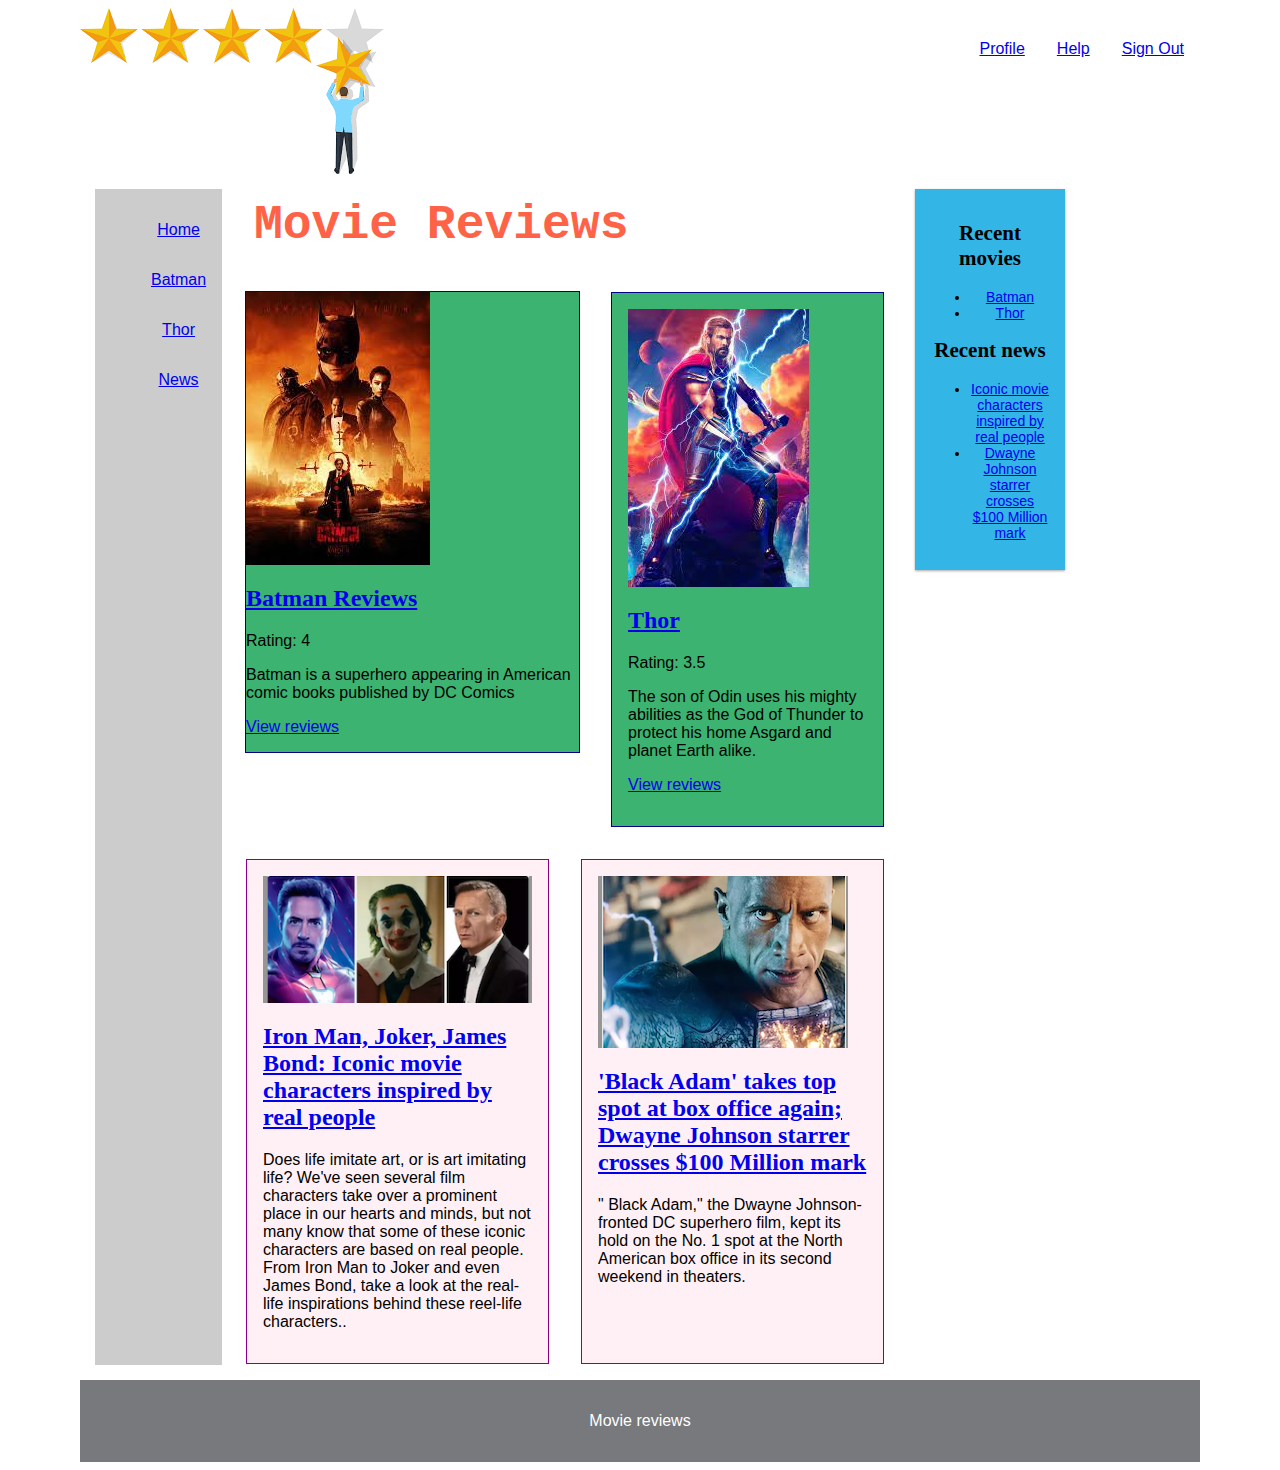
<file: index.html>
<!DOCTYPE html>
<html lang="en">
    
    <head>
<meta name="viewport" content="width=device-width, initial-scale=1">

        <title>Movies</title>
        <meta charset="utf-8">
        <link rel="stylesheet" href="style.css">
    </head>
    
    <body>

        <header class="header">

            
                <a href="/" title="Home" rel="home" class="site-logo">
                    <img src="stars.png" alt="reviews logo">
                </a>
          <div class="row">
            <nav id="user-nav" class="navigation user-nav">
                <ul class="menu-user menu">
                    <li class="menu-user__item"><a href="/" class="menu-user__link">Profile</a></li>
                    <li class="menu-user__item"><a href="/" class="menu-user__link">Help</a></li>
                    <li class="menu-user__item"><a href="/" class="menu-user__link">Sign Out</a></li>
                </ul>
        </nav>
        </header>  
        <div class="col-3 col-s-3 menu">
        <nav id="primary-nav" class="navigation primary-nav">
            <ul class="menu-main menu">
                <li class="menu-main__item"><a href="/" class="menu-main__link">Home</a></li>
                <li class="menu-main__item"><a href="/articles.html" class="menu-main__link">Batman</a></li>
                <li class="menu-main__item"><a href="thor.html" class="menu-main__link">Thor</a></li>
                <li class="menu-main__item"><a href="/recipes.html" class="menu-main__link">News</a></li>
            </ul>
        </nav>
</div>


        <section class="main-content">
            <h1 class="page-title">Movie Reviews</h1>

            <div class="articles">
 <div class="col-6 col-s-9">
                <article class="reviews">
                    <img src="images/batman.jpeg" alt="Scene from Batman">
                    <h2><a href="batman.html">Batman Reviews</a></h2>
                    <p>Rating: 4</p>
                    <p>Batman is a superhero appearing in American comic books published by DC Comics</p>
                    <p><a href="Batman.html">View reviews</a></p>
                </article> </div>

                <article class="reviews">
                    <img src="images/thor.jpeg" alt="The son of Odin uses his mighty abilities as the God of Thunder to protect his home Asgard and planet Earth alike.">
                    <h2><a href="thor.html">Thor</a></h2>
                    <p>Rating: 3.5</p>
                    <p>The son of Odin uses his mighty abilities as the God of Thunder to protect his home Asgard and planet Earth alike.</p>
                    <p><a href="reviews/Thor.html">View reviews</a></p>
                </article>
            
                <article class="news">
                    <img src="images/jkr.jpeg" alt="marvel">
                    <h2><a href="https://timesofindia.indiatimes.com/entertainment/english/hollywood/news/iron-man-joker-james-bond-iconic-movie-characters-inspired-by-real-people/photostory/95224657.cms?picid=95225998">Iron Man, Joker, James Bond: Iconic movie characters inspired by real people</a></h2>
                    <p>Does life imitate art, or is art imitating life? We've seen several film characters take over a prominent place in our hearts and minds, but not many know that some of these iconic characters are based on real people. From Iron Man to Joker and even James Bond, take a look at the real-life inspirations behind these reel-life characters..</p>
                  
                </article>
            
                <article class="news">
                    <img src="images/adams.jpeg" alt="adams">
                    <h2><a href="https://timesofindia.indiatimes.com/entertainment/english/hollywood/box-office/black-adam-takes-top-spot-at-box-office-again-dwayne-johnson-starrer-crosses-100-million-mark/articleshow/95198749.cms">'Black Adam' takes top spot at box office again; Dwayne Johnson starrer crosses $100 Million mark</a></h2>
                    <p>" Black Adam," the Dwayne Johnson-fronted DC superhero film, kept its hold on the No. 1 spot at the North American box office in its second weekend in theaters. </p>

                  </article>
            </div>
        </section>
</div>
 <div class="col-3 col-s-12">
        <div class="aside">
            
                <h2>Recent movies</h2>
                <ul>
                    <li><a href="reviews/Batman.html">Batman</a></li>
                    <li><a href="reviews/Thor.html">Thor</a></li>
                   
                </ul>
          
          
                <h2>Recent news</h2>
                <ul>
                    <li><a href="https://timesofindia.indiatimes.com/entertainment/english/hollywood/news/iron-man-joker-james-bond-iconic-movie-characters-inspired-by-real-people/photostory/95224657.cms?picid=95225998">Iconic movie characters inspired by real people</a></li>
                    <li><a href="https://timesofindia.indiatimes.com/entertainment/english/hollywood/box-office/black-adam-takes-top-spot-at-box-office-again-dwayne-johnson-starrer-crosses-100-million-mark/articleshow/95198749.cms">Dwayne Johnson starrer crosses $100 Million mark</a></li>
                   
                </ul>
          
        </div>
</div>
</div>
        <footer class="footer">
            <p>Movie reviews</p>
        </footer>

    </body>

</html>
</file>
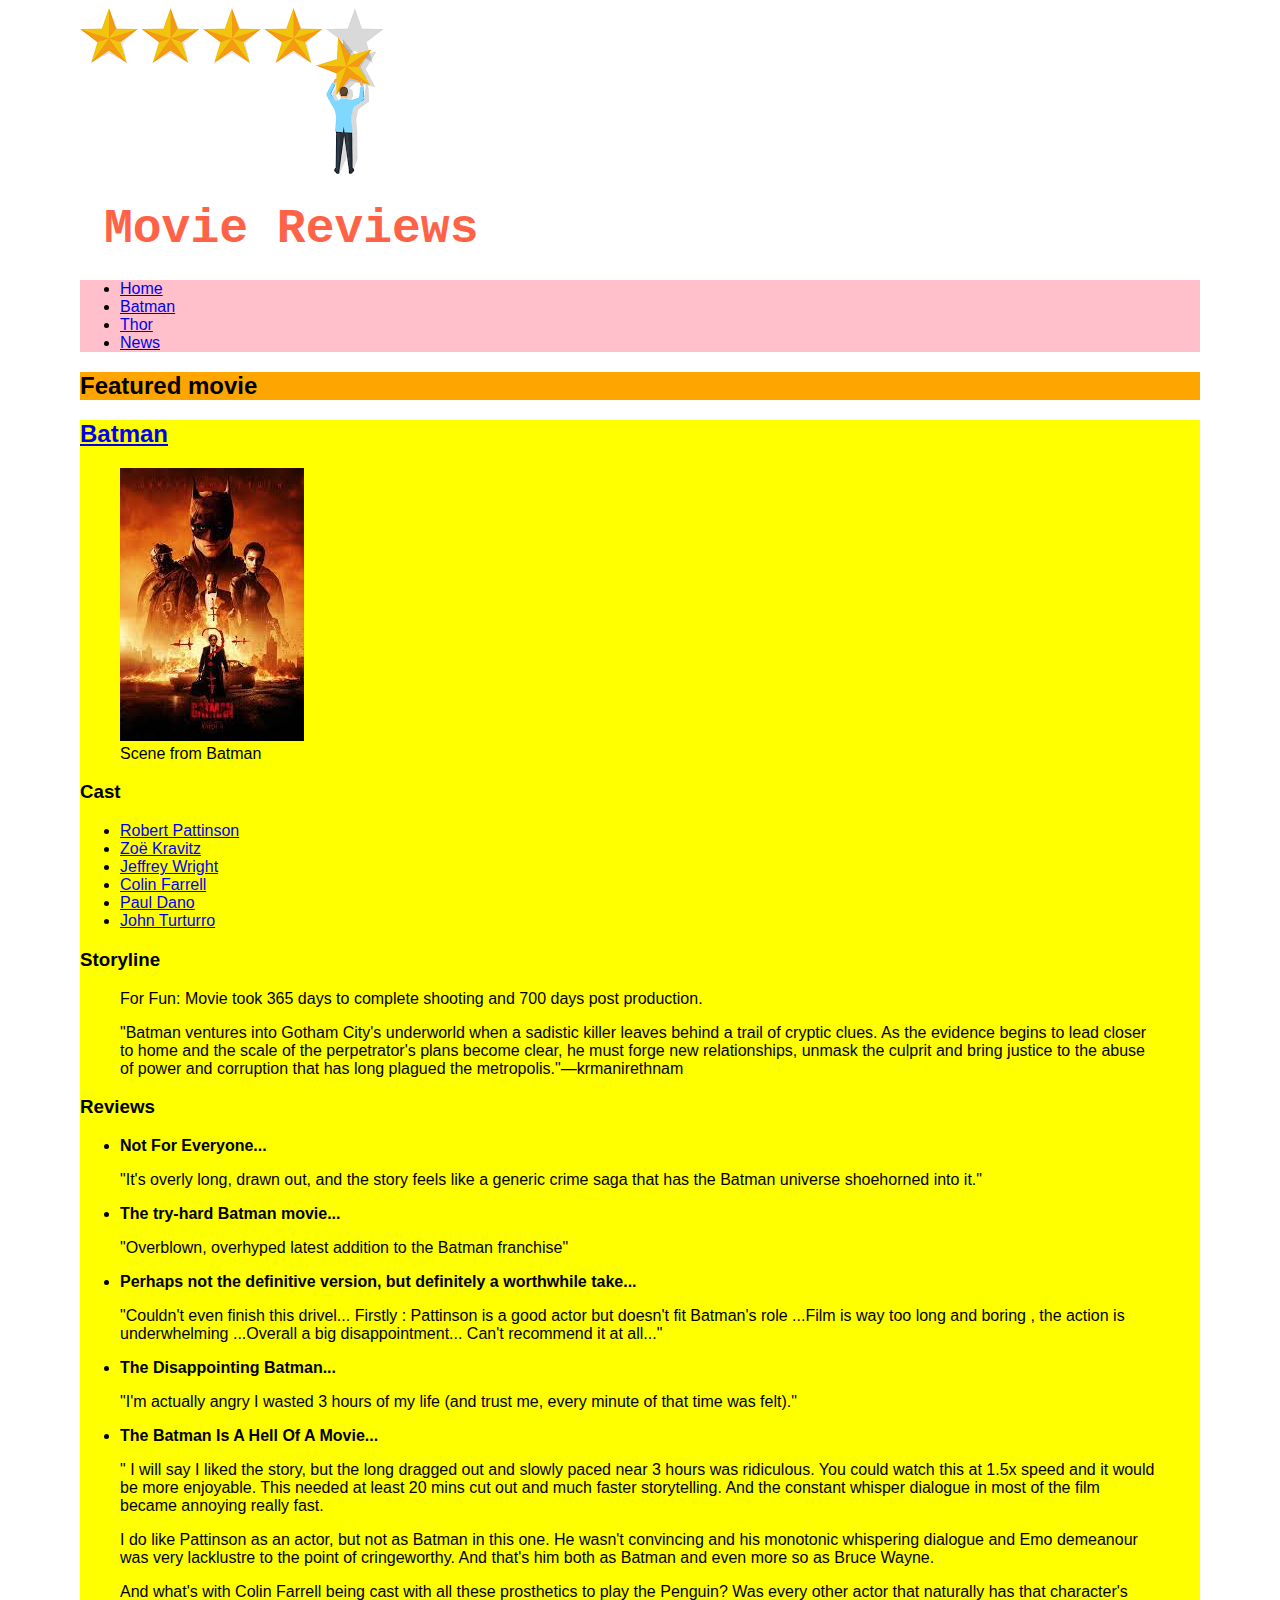
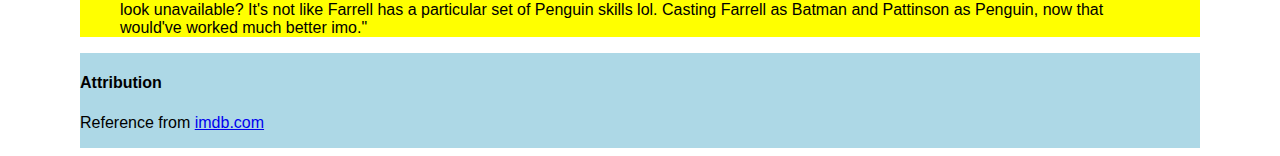
<file: batman.html>
<!DOCTYPE html>
<html lang="en">

<head>
<title>batmanreviews</title>
    <meta charset="utf-8">

    <link rel="stylesheet" href="reviewstyle.css">

</head>
 <body>
        <header>
            
                <a href="/" title="Home" rel="home" class="site-logo">
                    <img src="stars.png" alt="reviews logo">
                </a>
            



    <h1 class="page-title">Movie Reviews</h1>
    
    	
      
        <nav>
            <ul class="menu-main menu">
                <li class="menu-main__item"><a href="index.html">Home</a></li>
                <li class="menu-main__item"><a href="batman.html" class="menu-main__link">Batman</a></li>
                <li class="menu-main__item"><a href="thor.html" class="menu-main__link">Thor</a></li>
                <li class="menu-main__item"><a href="news.html" class="menu-main__link">News</a></li>
            </ul>
        </nav>
 <div> <h2>Featured movie</h2> </div>
        <article>
            <h2><a href="https://www.imdb.com/title/tt1877830/">Batman</a></h2>
<figure><img src="images/batman.jpeg" alt="A">
 
<figcaption id= cap>Scene from Batman</figcaption> </figure>
         


            
                <h3>Cast</h3>
                <ul>
                    <li> <a 
                            href="https://www.imdb.com/name/nm1500155/?ref_=tt_cl_t_1">Robert
			  Pattinson </a></li> 					   
                    <li><a
                            href="https://www.imdb.com/name/nm2368789/?ref_=tt_cl_t_2"> Zoë Kravitz
			  </a></li>
                    <li><a
                            href="https://www.imdb.com/name/nm0942482/?ref_=tt_cl_t_3"> Jeffrey
			  Wright
			  </a></li>
              	   <li><a
                            href="https://www.imdb.com/name/nm0268199/?ref_=tt_cl_t_4"> Colin Farrell
			  </a></li>
                    <li><a
                            href="https://www.imdb.com/name/nm0200452/?ref_=tt_cl_t_5">Paul Dano
			  </a></li> 
                   
                     <li><a
                            href="https://www.imdb.com/name/nm0001806/?ref_=tt_cl_t_6">John Turturro
			  </a></li> 
                   
                </ul>
          

		<h3 id= batman>Storyline</h3>
			<blockquote><p><span class="fun">For Fun: Movie took 365 days to complete shooting and 700 days post production.</span></p> 
				<p> "Batman ventures into Gotham City's underworld when a sadistic 			 killer leaves behind a trail of cryptic clues. As the evidence begins to lead closer to home and the scale of the perpetrator's plans become clear, he must forge new relationships, unmask the culprit and bring justice to the abuse of power and corruption that has long plagued the metropolis."—krmanirethnam 
		</p> </blockquote>  
		

            <section>
                <h3>Reviews</h3>

                <ul> 
			<li><b>Not For Everyone...</b></li> </ul>
			
                   <blockquote> <p>"It's overly long, drawn out, and the story feels like a generic crime saga that has the Batman universe shoehorned into it."
                    </p> </blockquote>

<ul><li><b>The try-hard Batman movie...</b></li>  </ul>
                  <blockquote>  "Overblown, overhyped latest addition to the Batman franchise" </blockquote> 
                     

<ul><li><b>Perhaps not the definitive version, but definitely a worthwhile take...</b></li> </ul>
                    <blockquote> "Couldn't even finish this drivel... Firstly : Pattinson is a good actor but doesn't fit Batman's role ...Film is way too long and boring , the action is underwhelming ...Overall a big disappointment... Can't recommend it at all..."</blockquote> 
                    

<ul><li><b>The Disappointing Batman...</b></li></ul>
                   
<blockquote> "I'm actually angry I wasted 3 hours of my life (and trust me, every minute of that time was felt)."
                    </blockquote> 

<ul><li><b>The Batman Is A Hell Of A Movie...</b></li></ul>
                    
<blockquote><p> " I will say I liked the story, but the long dragged out and slowly paced near 3 hours was ridiculous. You could watch this at 1.5x speed and it would be more enjoyable. This needed at least 20 mins cut out and much faster storytelling. And the constant whisper dialogue in most of the film became annoying really fast.    
</p>

<p>
I do like Pattinson as an actor, but not as Batman in this one. He wasn't convincing and his monotonic whispering dialogue and Emo demeanour was very lacklustre to the point of cringeworthy. And that's him both as Batman and even more so as Bruce Wayne.</p>


<p> And what's with Colin Farrell being cast with all these prosthetics to play the Penguin? Was every other actor that naturally has that character's look unavailable? It's not like Farrell has a particular set of Penguin skills lol. Casting Farrell as Batman and Pattinson as Penguin, now that would've worked much better imo."
 </p> </blockquote>
                   

                    
   </section></article></header>
          <footer>  <section>
                <h4>Attribution</h4>
                <p>Reference from <a href="https://www.imdb.com/title/tt1877830/reviews?ref_=tt_urv">imdb.com</a></p>
            </section>
       
      </footer>


</html>
</file>
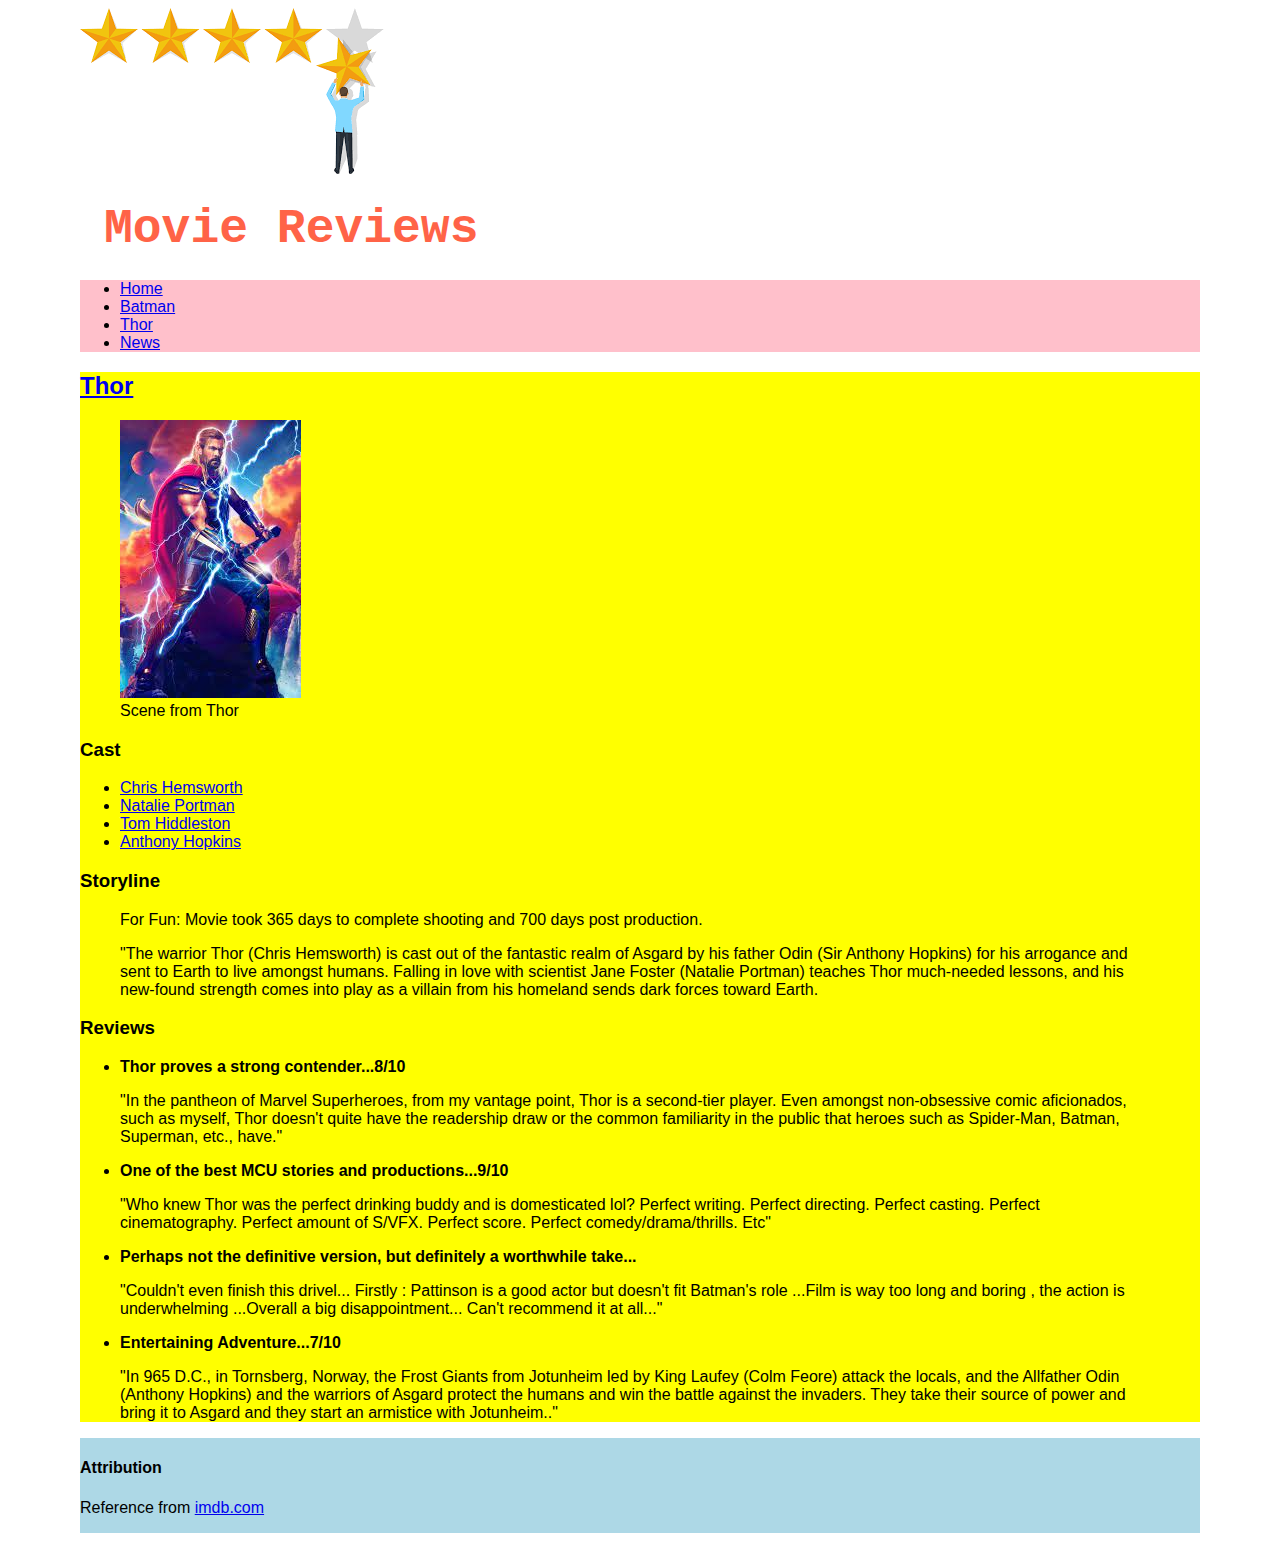
<file: thor.html>
<!DOCTYPE html>
<html lang="en">

<head>
<title>Thorreviews</title>
    <meta charset="utf-8">
<link rel="stylesheet" href="reviewstyle.css">

  
</head>
<body>
        <header>
           
                <a href="/" title="Home" rel="home" class="site-logo">
                    <img src="stars.png" alt="reviews logo">
                </a>
            


       <h1 class="page-title">Movie Reviews</h1>
   
    
    
 <nav>
            <ul class="menu-main menu">
 <li class="menu-main__item"><a href="index.html">Home</a></li>
                <li class="menu-main__item"><a href="batman.html" class="menu-main__link">Batman</a></li>
                <li class="menu-main__item"><a href="thor.html" class="menu-main__link">Thor</a></li>
                <li class="menu-main__item"><a href="news.html" class="menu-main__link">News</a></li>
            </ul>
        </nav>
        <article>
            <h2><a href="https://www.imdb.com/title/tt0800369/">Thor</a></h2>
<figure><img src="images/thor.jpeg" alt="A">
 
<figcaption id= cap>Scene from Thor</figcaption> </figure>
         


            <section id = cast>
                <h3>Cast</h3>
                <ul>
                    <li> <a 
                            href="https://www.imdb.com/name/nm1165110/?ref_=ttfc_fc_cl_t1">Chris Hemsworth </a></li> 					   
                    <li><a
                            href="https://www.imdb.com/name/nm0000204/?ref_=ttfc_fc_cl_t2"> Natalie Portman
			  </a></li>
                    <li><a
                            href="https://www.imdb.com/name/nm1089991/?ref_=ttfc_fc_cl_t3"> Tom Hiddleston
			  </a></li>
              	   <li><a
                            href="https://www.imdb.com/name/nm0000164/?ref_=ttfc_fc_cl_t4"> Anthony Hopkins
			  </a></li>
                   
                   
                </ul>
            </section>
<section id = SL >
		<h3 id= Thor>Storyline</h3>
			<blockquote><p><span class="fun">For Fun: Movie took 365 days to complete shooting and 700 days post production.</span></p> 
				<p> "The warrior Thor (Chris Hemsworth) is cast out of the fantastic realm of Asgard by his father Odin (Sir Anthony Hopkins) for his arrogance and sent to Earth to live amongst humans. Falling in love with scientist Jane Foster (Natalie Portman) teaches Thor much-needed lessons, and his new-found strength comes into play as a villain from his homeland sends dark forces toward Earth.
		</p> </blockquote>  </section>
		

            <section>
                <h3>Reviews</h3>

                <ul> 
			<li><b>Thor proves a strong contender...8/10</b></li> </ul>
			
                   <blockquote> <p>"In the pantheon of Marvel Superheroes, from my vantage point, Thor is a second-tier player. Even amongst non-obsessive comic aficionados, such as myself, Thor doesn't quite have the readership draw or the common familiarity in the public that heroes such as Spider-Man, Batman, Superman, etc., have."
                    </p> </blockquote>

<ul><li><b>One of the best MCU stories and productions...9/10</b></li>  </ul>
                  <blockquote>  "Who knew Thor was the perfect drinking buddy and is domesticated lol? Perfect writing. Perfect directing. Perfect casting. Perfect cinematography. Perfect amount of S/VFX. Perfect score. Perfect comedy/drama/thrills. Etc" </blockquote> 
                     

<ul><li><b>Perhaps not the definitive version, but definitely a worthwhile take...</b></li> </ul>
                    <blockquote> "Couldn't even finish this drivel... Firstly : Pattinson is a good actor but doesn't fit Batman's role ...Film is way too long and boring , the action is underwhelming ...Overall a big disappointment... Can't recommend it at all..."</blockquote> 
                    

<ul><li><b>Entertaining Adventure...7/10</b></li></ul>
                   
<blockquote> "In 965 D.C., in Tornsberg, Norway, the Frost Giants from Jotunheim led by King Laufey (Colm Feore) attack the locals, and the Allfather Odin (Anthony Hopkins) and the warriors of Asgard protect the humans and win the battle against the invaders. They take their source of power and bring it to Asgard and they start an armistice with Jotunheim.."
                    </blockquote> 


                   

                    
   </section></article></header>
             <footer>  <section>
                <h4>Attribution</h4>
                <p>Reference from <a href="https://www.imdb.com/title/tt1877830/reviews?ref_=tt_urv">imdb.com</a></p>
            </section>
       
    </footer>
</body>

</html>
</file>
<file: style.css>
body {
    max-width: 70em;
    margin-left: auto;
    margin-right: auto;
    font-family: sans-serif;
    display: grid;
    grid-template-rows : auto 1fr auto;
    grid-template-columns:  150px 1fr 300px;
    grid-template-areas:
        "header header header"
        "menu main sidebar"
        "footer footer footer";   
}


.header {
    grid-area: header;
    display: flex;
    justify-content: space-between;
}

.primary-nav {
    grid-area: menu;
}

.main-content {
    grid-area: main;
}



.footer {
    grid-area: footer;
}

.page-title {
    color: Tomato;
    font-size: 3em;
    margin: .5em;
    font-family: "Lucida Console", "Courier New", monospace;
}

#primary-nav {
    background: #ccc;
}
[class*="col-"] {
  float: left;
  padding: 15px;
}
.row::after {
  content: "";
  clear: both;
  display: table;
}

footer {
    background: #77797c;
    color: white;
    text-align: center;
    padding: 1em;
}

article.reviews {
    background-color: MediumSeaGreen;
    border: 1px solid darkblue;
}

article.news {
    background-color: lavenderblush;
    border: 1px solid darkmagenta;
}

.menu {
    display: flex;
    flex-flow: row wrap;
}

.menu li {
    flex: 0 0 auto;
    padding: 1em;
    list-style: none;
}

.menu li:hover {
    background: lightgreen;
}

.articles {
    display: flex;
    flex-flow: row wrap;
    justify-content: center;
}

.articles > article {
    flex: 1 1 calc(33% - 2em);
    padding: 1em;
    margin: 1em;
    box-sizing: border-box;
}

.block {
    margin: 1em;
    padding: 1em;
    background: pink
}

@media screen and (min-width: 400px) {
nav ul li {
flex: none; }
nav ul {
justify-content: center; }
}

@media screen and (min-width: 480px) {
main img { float: left;
margin: 0 1em 1em 0; }
}

@media screen and (min-width: 600px) {
header p {
display: block;
margin-top: -1.5em; font-family: Georgia, serif; font-style: italic; font-size: 1.2em;
}
main, h2, h3 {
font-family: 'Stint Ultra Expanded', Georgia, serif; }
h2, h3 {
font-weight: bold; }
main {
line-height: 1.8em; padding: 1em;
border: double 4px #EADDC4; border-radius: 25px; margin: 2.5%;
}
}
.aside {
  background-color: #33b5e5;
  padding: 15px;
  color: black;
  text-align: center;
  font-size: 14px;
  box-shadow: 0 1px 3px rgba(0,0,0,0.12), 0 1px 2px rgba(0,0,0,0.24);
}

@media screen and (min-width: 940px) {
#container {
display: grid;
grid-template-rows: auto min-height 5em; grid-template-columns: minmax(25em, 1fr) 16em; grid-template-areas:
"banner banner" "main hours" "footer footer";
max-width: 1200px;
margin: 0 auto;
position: relative; }
header {
grid-area: banner; }
main {
grid-area: main; }
aside {
grid-area: hours;
background: url(images/scallop.png) repeat-y left top; background-color: #F6F3ED;
padding: 1em;
padding-left: 45px;
}
footer {
grid-area: footer; }
#award {
position: absolute; top: 30px;
left: 50px;
}
}
{
  box-sizing: border-box;
}
 
.row::after {
  content: "";
  clear: both;
  display: table;
}

[class*="col-"] {
  float: left;
  padding: 15px;
}


/* For mobile phones: */
[class*="col-"] {
  width: 100%;
}

@media only screen and (min-width: 600px) {
  /* For tablets: */
  .col-s-1 {width: 8.33%;}
  .col-s-2 {width: 16.66%;}
  .col-s-3 {width: 25%;}
  .col-s-4 {width: 33.33%;}
  .col-s-5 {width: 41.66%;}
  .col-s-6 {width: 50%;}
  .col-s-7 {width: 58.33%;}
  .col-s-8 {width: 66.66%;}
  .col-s-9 {width: 75%;}
  .col-s-10 {width: 83.33%;}
  .col-s-11 {width: 91.66%;}
  .col-s-12 {width: 100%;}
}
@media only screen and (min-width: 768px) {
  /* For desktop: */
  .col-1 {width: 8.33%;}
  .col-2 {width: 16.66%;}
  .col-3 {width: 50%;}
  .col-4 {width: 33.33%;}
  .col-5 {width: 41.66%;}
  .col-6 {width: 50%;}
  .col-7 {width: 58.33%;}
  .col-8 {width: 66.66%;}
  .col-9 {width: 75%;}
  .col-10 {width: 83.33%;}
  .col-11 {width: 91.66%;}
  .col-12 {width: 100%;}
}

 img {
        display: block;
        max-width: 100%;
      }
</file>
<file: reviewstyle.css>
body {
    max-width: 70em;
    margin-left: auto;
    margin-right: auto;
    font-family: sans-serif;
    display: grid;
    grid-template-rows : auto 1fr auto;
    grid-template-columns:  150px 1fr 300px;
    grid-template-areas:
        "header header header"
        "menu main sidebar"
        "footer footer footer";   
}
    
header {
  grid-area: header;
  background: white;
}

div {
  grid-area: title;
  background: orange;
}

nav {
  grid-area: nav;
  background: pink;
}

article {
  grid-area: article;

  background: yellow;
}
  
footer {
  grid-area: footer;
  background: lightblue;
}
.page-title {
    color: Tomato;
    font-size: 3em;
    margin: .5em;
    font-family: "Lucida Console", "Courier New", monospace;
}
.articles {
    display: flex;
    flex-flow: row wrap;
    justify-content: center;
}

.articles > article {
    flex: 1 1 calc(33% - 2em);
    padding: 1em;
    margin: 1em;
    box-sizing: border-box;
}
</file>
